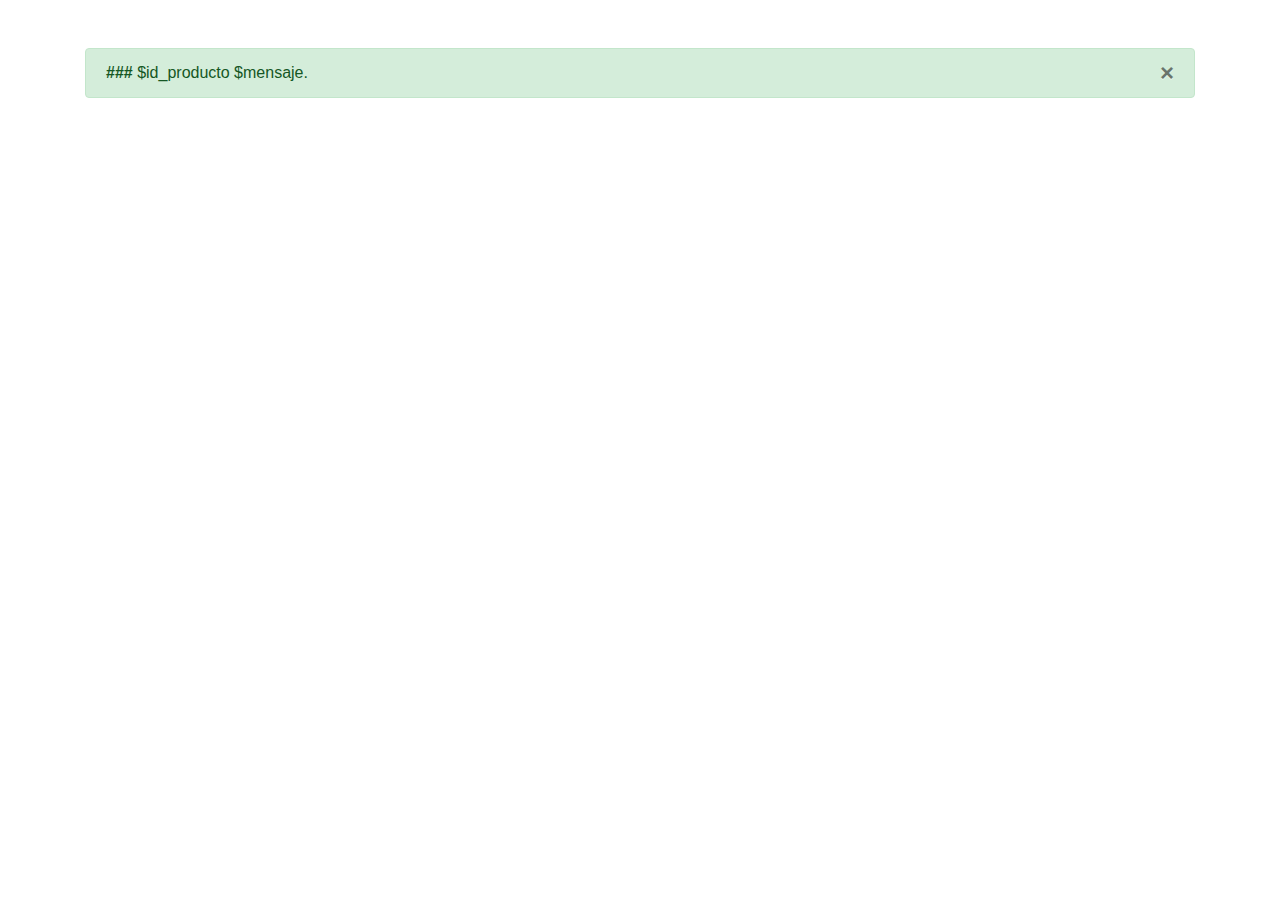
<file: root/app/static/templates/mensaje.html>
<html lang="en">  
<head>  
    <title>Success Alerts</title>  
    <meta charset="utf-8" />  
    <link rel="stylesheet" href="https://maxcdn.bootstrapcdn.com/bootstrap/4.1.3/css/bootstrap.min.css">  
    <script src="https://ajax.googleapis.com/ajax/libs/jquery/3.3.1/jquery.min.js"></script>  
    <script src="https://maxcdn.bootstrapcdn.com/bootstrap/4.1.3/js/bootstrap.min.js"></script>
    <style type="text/css">
	.bs-example{
		margin: 20px;
	}
</style>  
</head>  
<body>  
    <div class="container py-5">          
        <div class="alert alert-success">  
            <button type="button" class="close" data-dismiss="alert">×</button>  
            <strong>###</strong> $id_producto $mensaje.
        </div>  
    </div>  
</body>  
</html>
</file>
